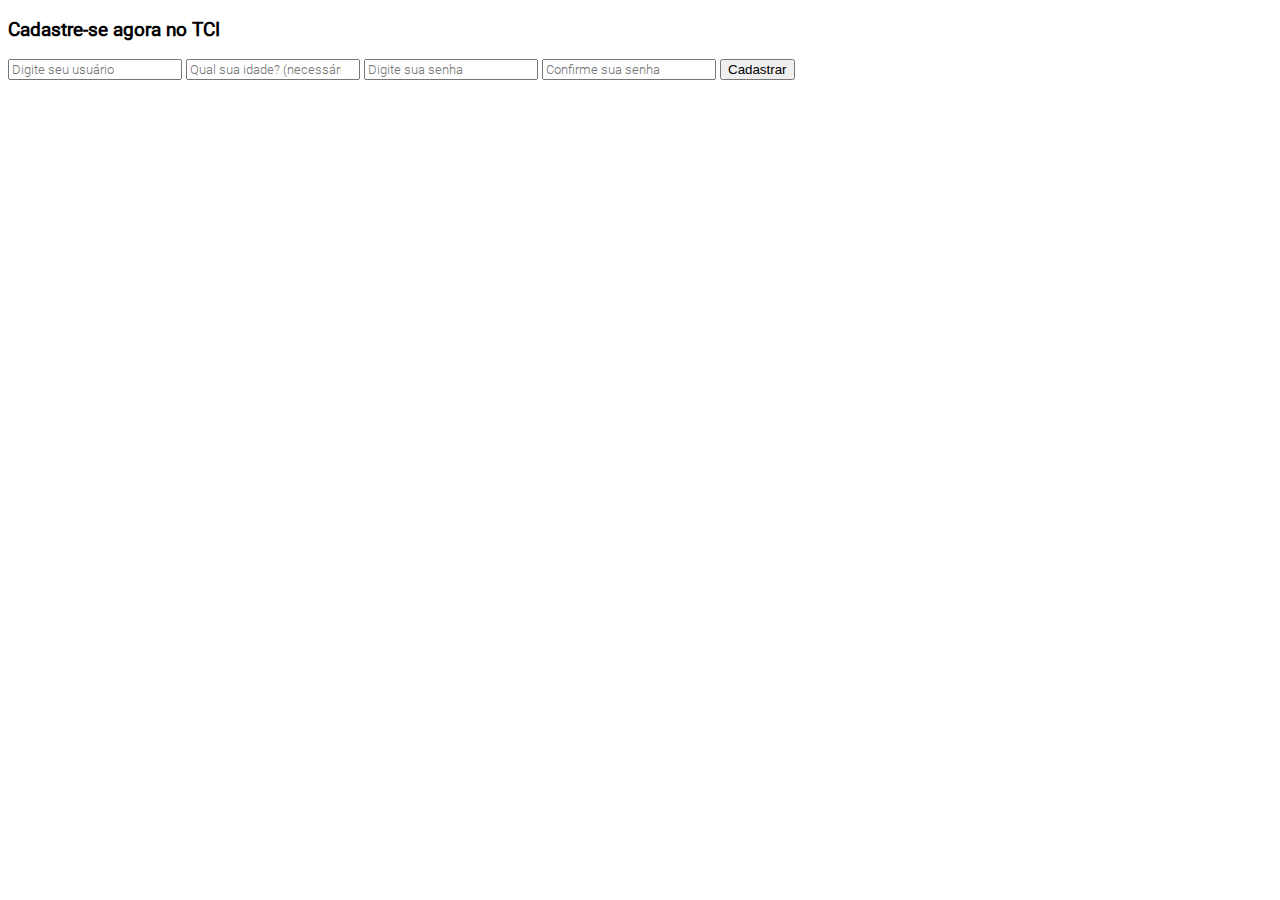
<file: codigos/src/index.html>
<!DOCTYPE html>
<html lang="pt-br">
<head>
    <meta charset="UTF-8">
    <meta http-equiv="X-UA-Compatible" content="IE=edge">
    <meta name="viewport" content="width=device-width, initial-scale=1.0">
    <!-- Bootstrap link -->
    <link href="https://cdn.jsdelivr.net/npm/bootstrap@5.2.1/dist/css/bootstrap.min.css" rel="stylesheet" integrity="sha384-iYQeCzEYFbKjA/T2uDLTpkwGzCiq6soy8tYaI1GyVh/UjpbCx/TYkiZhlZB6+fzT" crossorigin="anonymous">
    <link rel="stylesheet" href="../style/style.css">
    <script src ="src.js"></script>
    <title>Cadastro</title>
</head>
<body>
    <div class="row">
        <div class="col-6 mx-auto mt-5 border p-3">
            <h3 class="titulo">Cadastre-se agora no TCI</h3>
            <input type="text" name="nome" id="input-nome" placeholder="Digite seu usuário" class="form-control mt-2 inputs">
            <input type="number" name="idade" id="input-idade" placeholder="Qual sua idade? (necessário ser maior de 18 anos para se cadastrar)" class="form-control mt-2 inputs">
            <input type="password" name="senha" id="input-senha" placeholder="Digite sua senha" class="form-control mt-2 inputs">
            <input type="password" name="confirm" id="input-confirm" placeholder="Confirme sua senha" class="form-control mt-2 inputs">
            <input type="button" onclick="checar()" id="redireciona"value="Cadastrar" class="btn btn-primary mt-4">
        </div>
    </div>
</body>
</html>
</file>
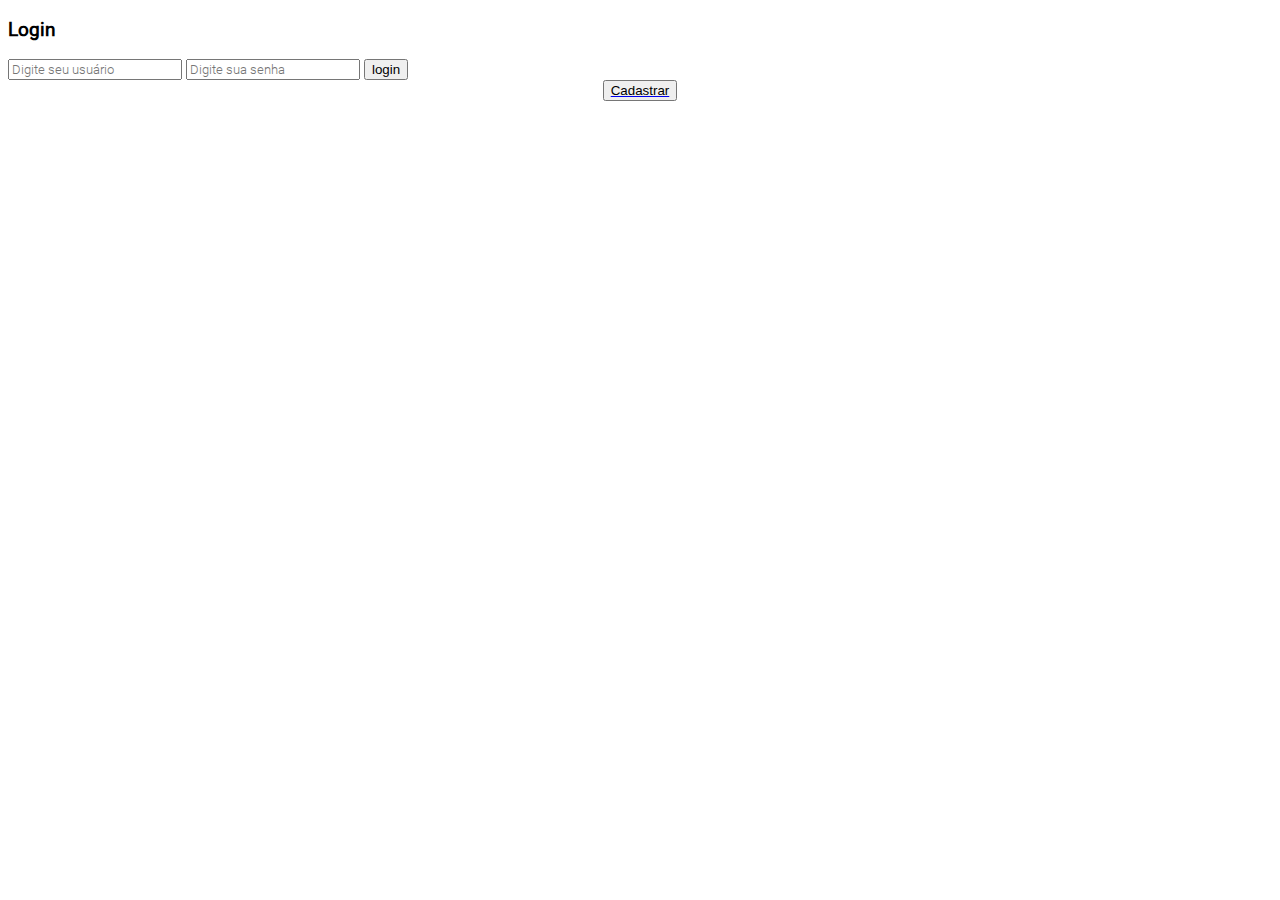
<file: codigos/src/login.html>
<!DOCTYPE html>
<html lang="pt-br">
<head>
    <meta charset="UTF-8">
    <meta http-equiv="X-UA-Compatible" content="IE=edge">
    <meta name="viewport" content="width=device-width, initial-scale=1.0">
    <!-- Bootstrap link -->
    <link href="https://cdn.jsdelivr.net/npm/bootstrap@5.2.1/dist/css/bootstrap.min.css" rel="stylesheet" integrity="sha384-iYQeCzEYFbKjA/T2uDLTpkwGzCiq6soy8tYaI1GyVh/UjpbCx/TYkiZhlZB6+fzT" crossorigin="anonymous">
    <link rel="stylesheet" href="../style/style.css">
    <script src ="login.js"></script>
    <title>Cadastro</title>
</head>
<body>
    <div class="row">
        <div class="col-6 mx-auto mt-5 border p-3">
            <h3 class="titulo">Login</h3>
            <input type="text" name="nome" id="input-nome" placeholder="Digite seu usuário" class="form-control mt-2 inputs">
            <input type="password" name="senha" id="input-senha" placeholder="Digite sua senha" class="form-control mt-2 inputs">

            <a href="reset.html">
                <input type="button" onclick="verifica(input-nome.value,input-senha.value)" value="login" class="btn btn-primary mt-4">
            </a>

        </div>
        <a href="index.html">
            <button type="button" id = "cadastro" class="btn btn-primary mt-4" >Cadastrar</button>
        </a>
    </div>
</body>
</html>
</file>
<file: codigos/style/style.css>
@font-face {
    font-family: 'Roboto-Light';
    src: url(Roboto-Light.ttf) format('truetype');
}

@font-face {
    font-family: 'Roboto-Regular';
    src: url(Roboto-Regular.ttf);
}

.titulo {
    font-family: Roboto-Regular;
}

.inputs {
    font-family: Roboto-Light;
}
#cadastro{
    display: block;
    margin-left: auto;
    margin-right: auto;
}
</file>
